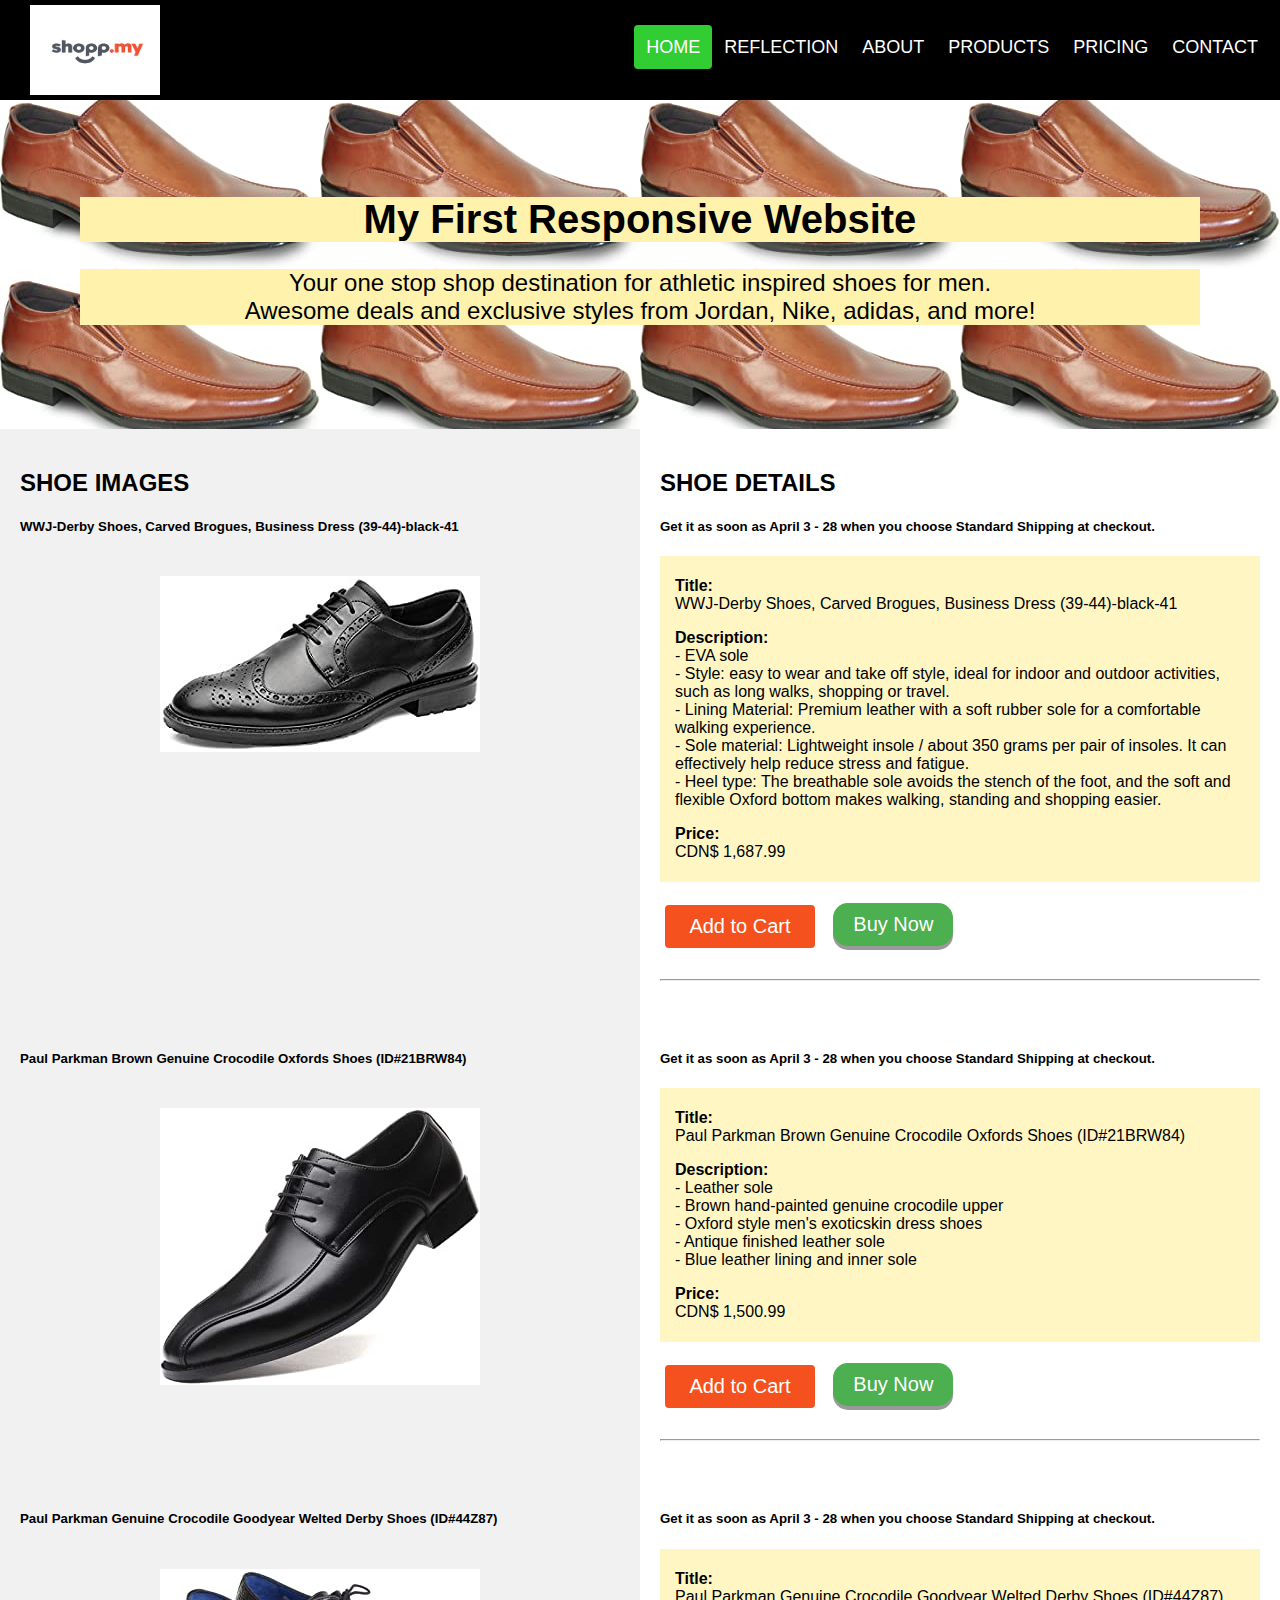
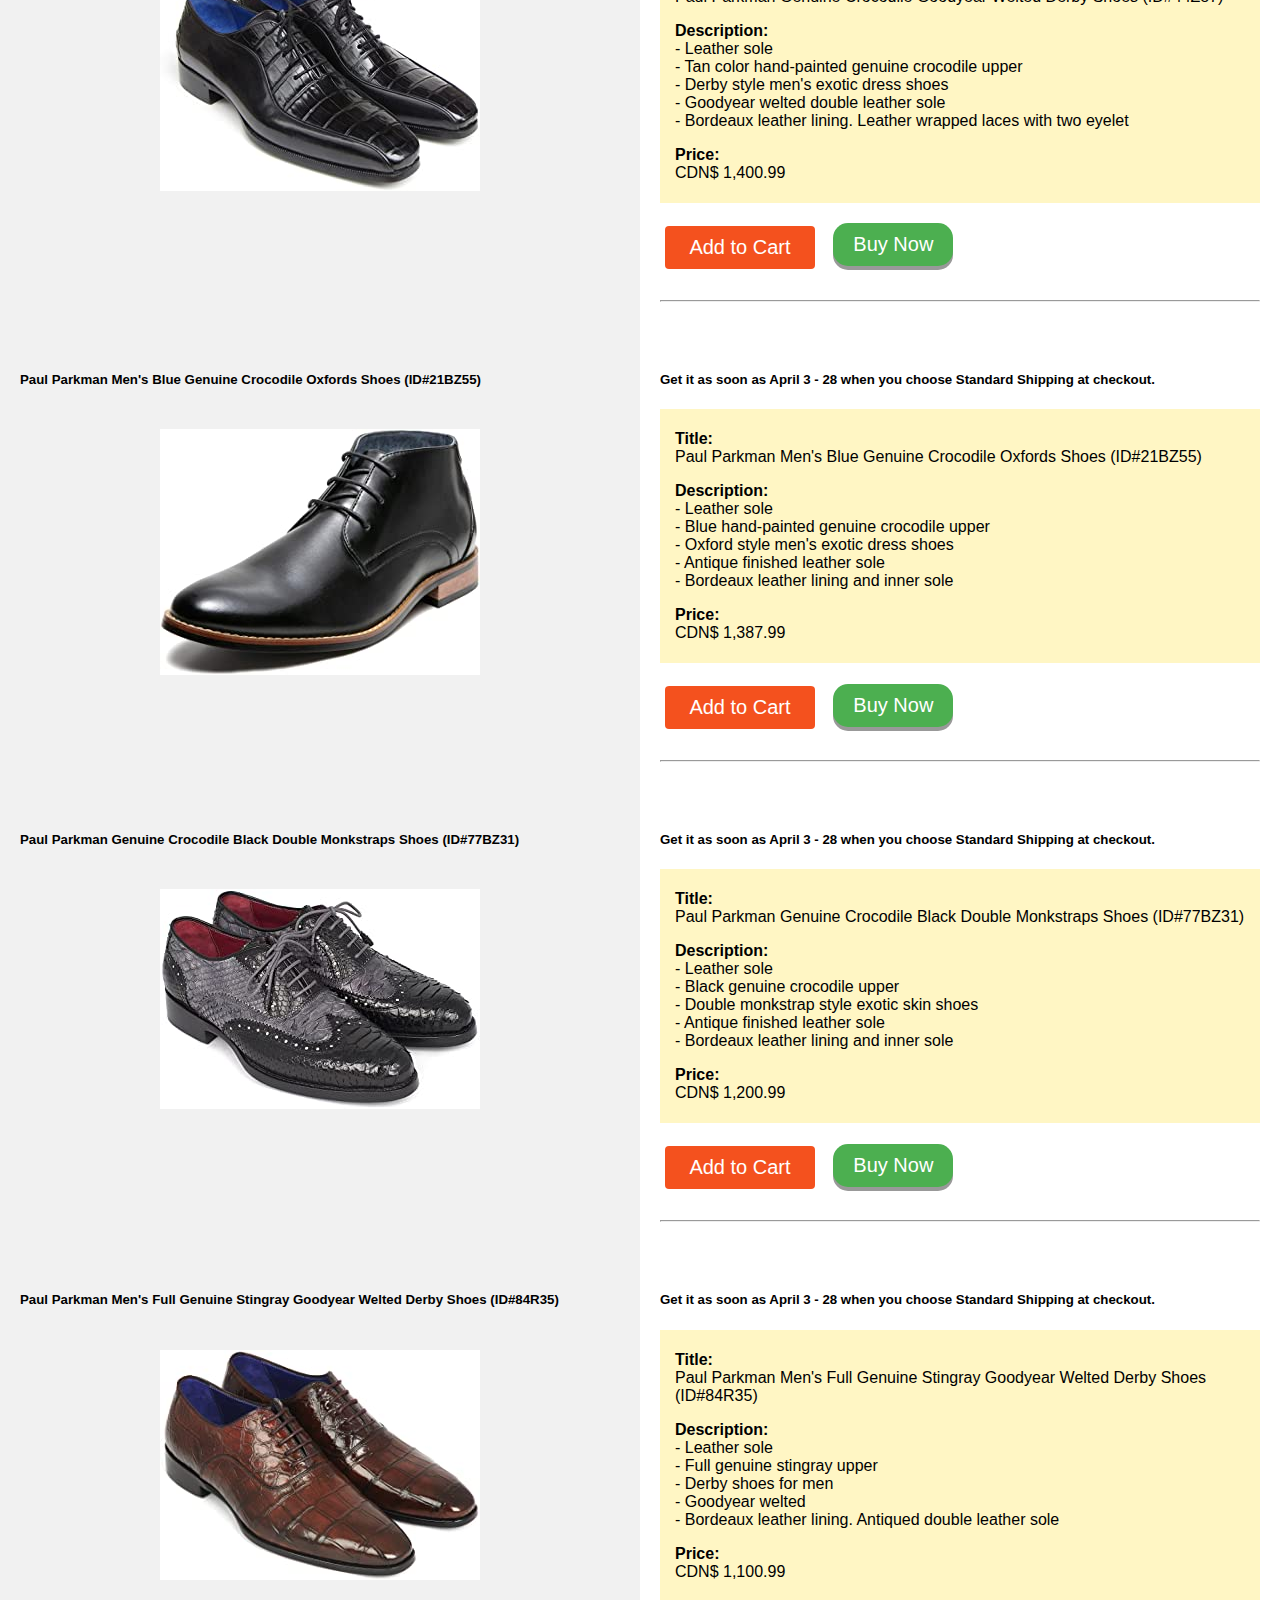
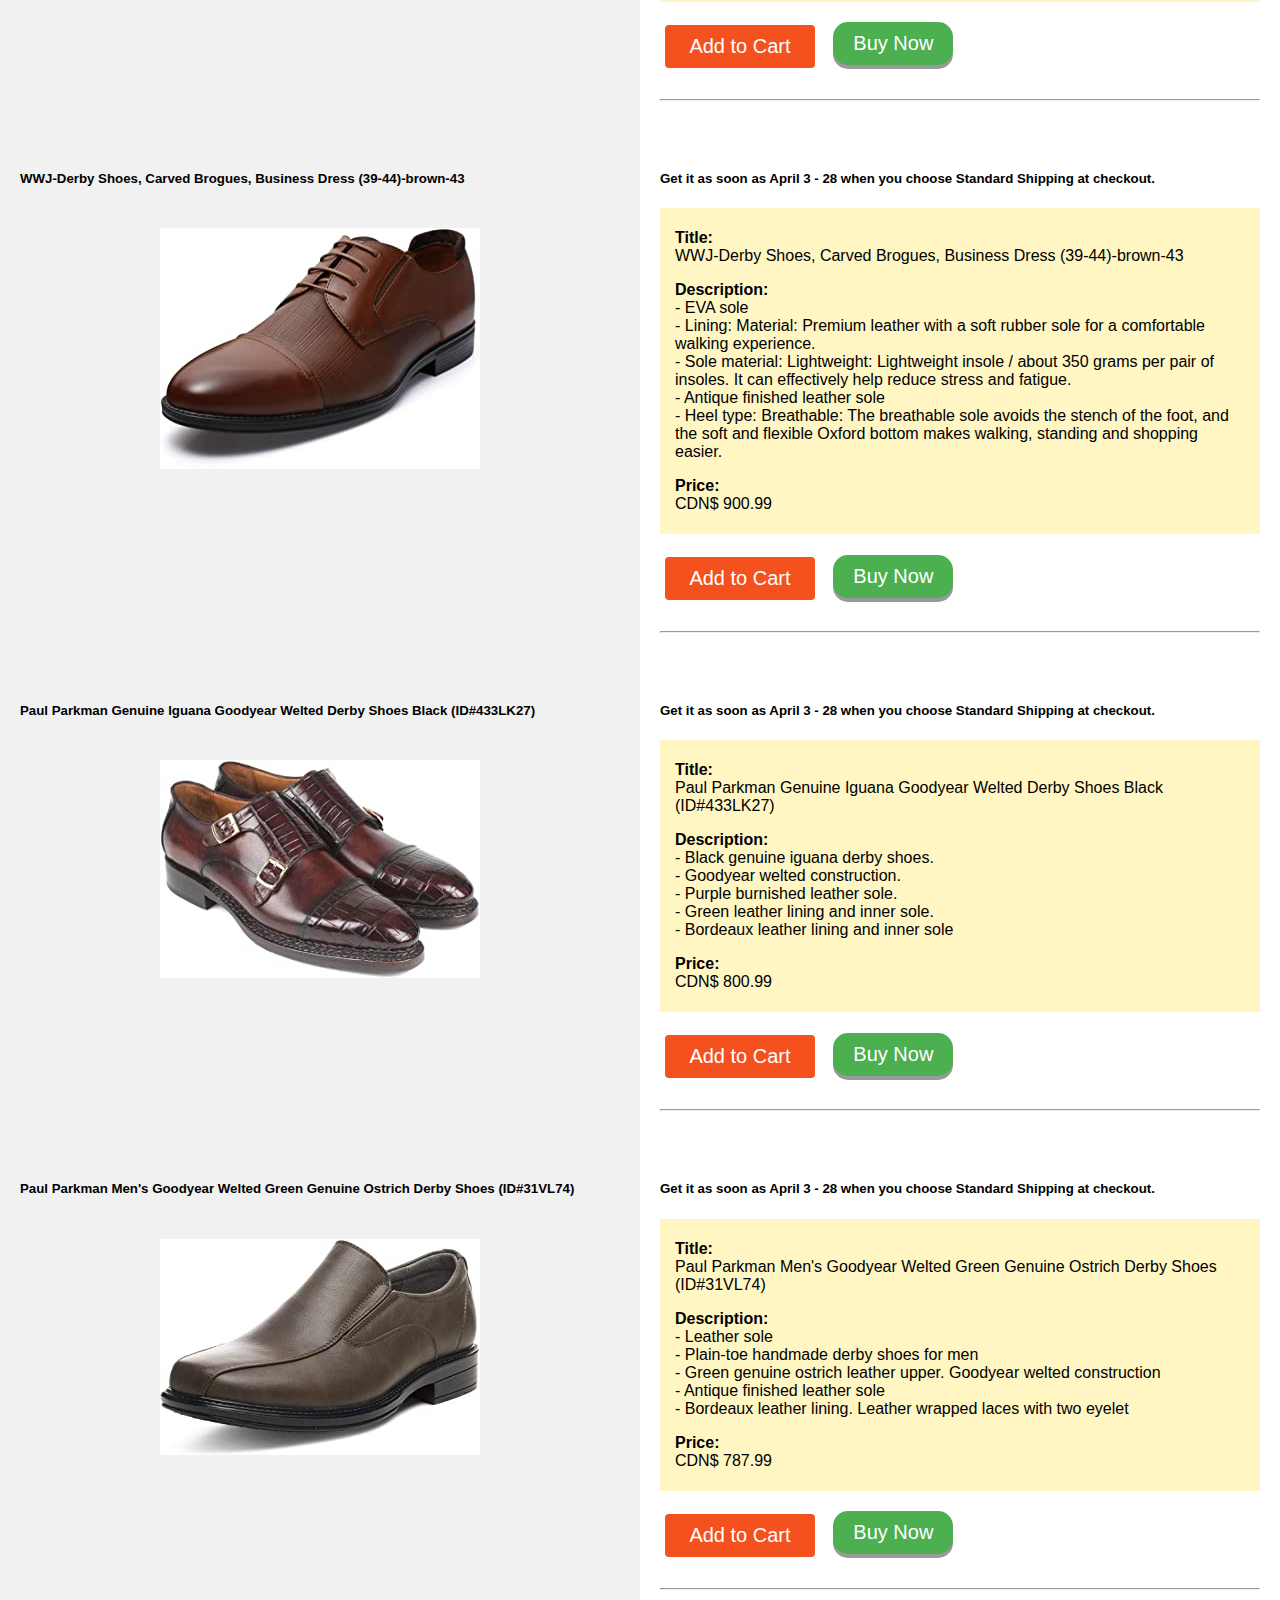
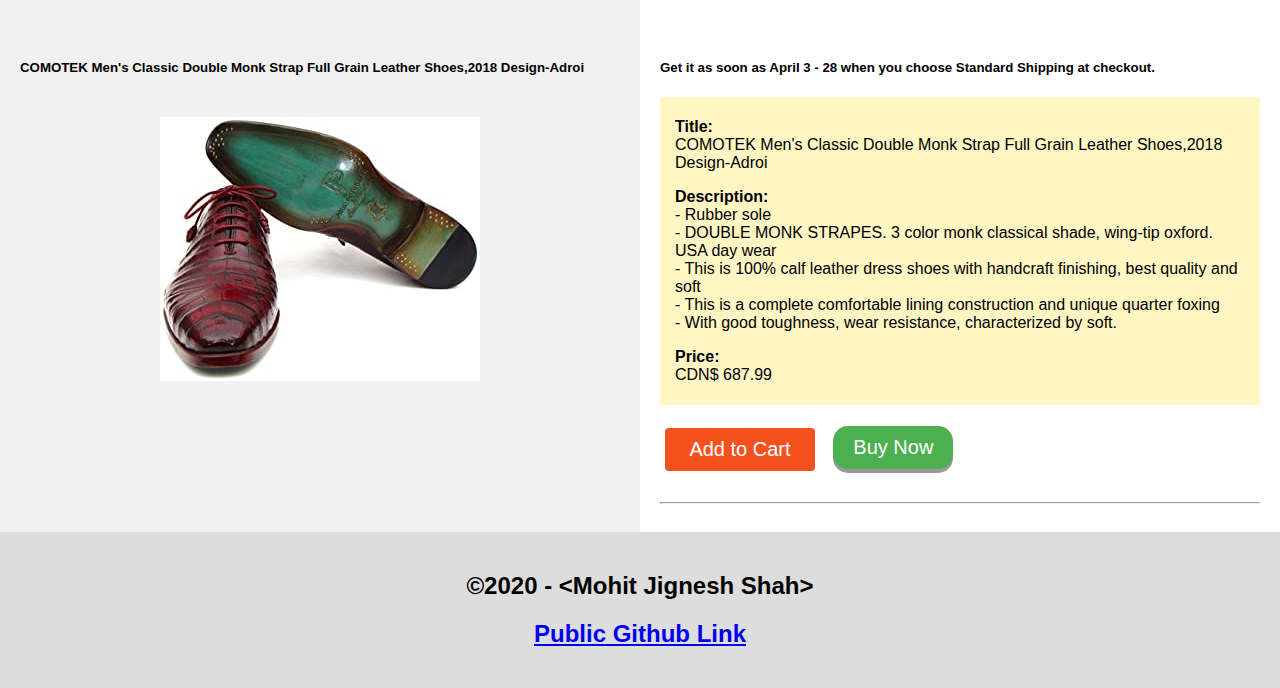
<file: index.html>
<!DOCTYPE html>
<html lang="en">
<head>
   <meta charset="UTF-8" />
   <title>StoreFront</title>
   <style>
   </style>
   
   <!--Java script-->
   <script>
    function toggleNav() {
        var element = document.getElementById("navigation");
        if (element.style.width == "200px") {
            element.style.width = "0px";
        } else {
            element.style.width = "200px";
        }
    }

    function closeNav() {
      document.getElementById("navigation").style.width = "0";
    }
    </script>
	<meta name="viewport" content="width=device-width, initial-scale=1.0">
   <link rel='stylesheet' href='css/sitecss.css' type='text/css' media='screen'>
</head>
<body>

<!--Navigation Panel-->
<div class="navbar">
            <a href="storefront.html" class = "navbar-left logo">
                <img src = "images/ShopMy.png" alt = "Shopp.My" title = "Shopp.My"/>
            </a>

            <span class = "menu" onclick="toggleNav()">&#9776; Menu</span>
            <div id="navigation" class="menunav">
              <a href="javascript:void(0)" class="closebtn" onclick="closeNav()">&times;</a>
              <a class = "mactive" href="storefront.html">Home</a>
              <a href="reflection.html">Reflection</a>
              <a href="#">About</a>
              <a href="#">Services</a>
              <a href="#">Clients</a>
              <a href="#">Contact</a>
            </div>

                <div class="navbar-right">
                    <a class="active shoe" href="storefront.html">HOME</a>
					<a class="shoe" href="reflection.html">REFLECTION</a>
                    <a class="shoe" href="#about">ABOUT</a>
                    <a class="shoe" href="#products">PRODUCTS</a>
                    <a class="shoe" href="#pricing">PRICING</a>
                    <a class="shoe" href="#contact">CONTACT</a>
                </div>
        </div>
        <br><br><br><br><br>

<!--Header-->
	<div class="header">
  <h1>My First Responsive Website</h1>
  <p>Your one stop shop destination for athletic inspired shoes for men.<br>
  Awesome deals and exclusive styles from Jordan, Nike, adidas, and more!</p>
</div>


<!--Main Body-->
<div class="row">
  <div class="side">
    <h2>SHOE IMAGES</h2>
    <h5>WWJ-Derby Shoes, Carved Brogues, Business Dress (39-44)-black-41</h5>
    
		<img src="images/s1.jpg" class = "img" alt="WWJ-Derby Shoes" title = "WWJ-Derby Shoes">
	  
  </div>
  <div class="main">
    <h2>SHOE DETAILS</h2>
    <h5>Get it as soon as April 3 - 28 when you choose Standard Shipping at checkout.</h5>
	<div class = "backcol">
    <p><b>Title:</b><br> WWJ-Derby Shoes, Carved Brogues, Business Dress (39-44)-black-41</p>
    <p><b>Description: </b><br>
    - EVA sole<br>
    - Style: easy to wear and take off style, ideal for indoor and outdoor activities, such as long walks, shopping or travel.<br>
    - Lining Material: Premium leather with a soft rubber sole for a comfortable walking experience.<br>
    - Sole material: Lightweight insole / about 350 grams per pair of insoles. It can effectively help reduce stress and fatigue.<br>
    - Heel type: The breathable sole avoids the stench of the foot, and the soft and flexible Oxford bottom makes walking, standing and shopping easier.
</p>
	<p><b>Price:</b><br> CDN$ 1,687.99</p>
	</div>
    <br>
	<button class="button"><span> Add to Cart </span></button>&nbsp;&nbsp;&nbsp;<button class="button1"> Buy Now </button>
	<br>
	<br>
	<hr>
  </div>
</div>

<div class="row">
  <div class="side">
    <h5>Paul Parkman Brown Genuine Crocodile Oxfords Shoes (ID#21BRW84) </h5>
    
		<img src="images/s2.jpg" class = "img" alt="Paul Parkman Brown" title="Paul Parkman Brown">
	
  </div>
  <div class="main">
    <h5>Get it as soon as April 3 - 28 when you choose Standard Shipping at checkout.</h5>
	<div class = "backcol">
    <p><b>Title:</b><br>Paul Parkman Brown Genuine Crocodile Oxfords Shoes (ID#21BRW84) </p>
    <p><b>Description: </b><br>
    - Leather sole <br>
    - Brown hand-painted genuine crocodile upper <br>
    - Oxford style men's exoticskin dress shoes<br>
    - Antique finished leather sole<br>
    - Blue leather lining and inner sole 
</p>
	<p><b>Price:</b><br> CDN$ 1,500.99</p>
	</div>
    <br>
	<button class="button"><span> Add to Cart </span></button>&nbsp;&nbsp;&nbsp;<button class="button1"> Buy Now </button>
	<br>
	<br>
	<hr>
  </div>
</div>

<div class="row">
  <div class="side">
    <h5>Paul Parkman Genuine Crocodile Goodyear Welted Derby Shoes (ID#44Z87) </h5>
    
		<img src="images/s3.jpg" class = "img" alt="Paul Parkman" title="Paul Parkman">
	
  </div>
  <div class="main">
    <h5>Get it as soon as April 3 - 28 when you choose Standard Shipping at checkout.</h5>
    <div class = "backcol">
	<p><b>Title:</b><br>Paul Parkman Genuine Crocodile Goodyear Welted Derby Shoes (ID#44Z87) </p>
    <p><b>Description: </b><br>
    - Leather sole<br>
    - Tan color hand-painted genuine crocodile upper<br>
    - Derby style men's exotic dress shoes <br>
    - Goodyear welted double leather sole <br>
    - Bordeaux leather lining. Leather wrapped laces with two eyelet 
</p>
	<p><b>Price:</b><br> CDN$ 1,400.99</p>
	</div>
    <br>
	<button class="button"><span> Add to Cart </span></button>&nbsp;&nbsp;&nbsp;<button class="button1"> Buy Now </button>
	<br>
	<br>
	<hr>
  </div>
</div>

<div class="row">
  <div class="side">
    <h5>Paul Parkman Men's Blue Genuine Crocodile Oxfords Shoes (ID#21BZ55) </h5>
    
		<img src="images/s4.jpg" class = "img" alt="Paul Parkman Blue" title="Paul Parkman Blue">
	
  </div>
  <div class="main">
    <h5>Get it as soon as April 3 - 28 when you choose Standard Shipping at checkout.</h5>
    <div class = "backcol">
	<p><b>Title:</b><br> Paul Parkman Men's Blue Genuine Crocodile Oxfords Shoes (ID#21BZ55) </p>
    <p><b>Description: </b><br>
    - Leather sole<br>
    - Blue hand-painted genuine crocodile upper<br>
    - Oxford style men's exotic dress shoes<br>
    - Antique finished leather sole <br>
    - Bordeaux leather lining and inner sole 
</p>
	<p><b>Price:</b><br> CDN$ 1,387.99</p>
	</div>
    <br>
	<button class="button"><span> Add to Cart </span></button>&nbsp;&nbsp;&nbsp;<button class="button1"> Buy Now </button>
	<br>
	<br>
	<hr>
  </div>
</div>

<div class="row">
  <div class="side">
    <h5>Paul Parkman Genuine Crocodile Black Double Monkstraps Shoes (ID#77BZ31) </h5>
    
		<img src="images/s5.jpg" class = "img" alt="Paul Parkman Black" title="Paul Parkman Black">
	
  </div>
  <div class="main">
    <h5>Get it as soon as April 3 - 28 when you choose Standard Shipping at checkout.</h5>
    <div class = "backcol">
	<p><b>Title:</b><br> Paul Parkman Genuine Crocodile Black Double Monkstraps Shoes (ID#77BZ31) </p>
    <p><b>Description: </b><br>
    - Leather sole<br>
    - Black genuine crocodile upper <br>
    - Double monkstrap style exotic skin shoes<br>
    - Antique finished leather sole<br>
    - Bordeaux leather lining and inner sole 
</p>
	<p><b>Price:</b><br> CDN$ 1,200.99</p>
	</div>
    <br>
	<button class="button"><span> Add to Cart </span></button>&nbsp;&nbsp;&nbsp;<button class="button1"> Buy Now </button>
	<br>
	<br>
	<hr>
  </div>
</div>

<div class="row">
  <div class="side">
    <h5>Paul Parkman Men's Full Genuine Stingray Goodyear Welted Derby Shoes (ID#84R35) </h5>
    
		<img src="images/s6.jpg" class = "img" alt="Paul Parkman Stingray" title="Paul Parkman Stingray">
	
  </div>
  <div class="main">
    <h5>Get it as soon as April 3 - 28 when you choose Standard Shipping at checkout.</h5>
    <div class = "backcol">
	<p><b>Title:</b><br> Paul Parkman Men's Full Genuine Stingray Goodyear Welted Derby Shoes (ID#84R35) </p>
    <p><b>Description: </b><br>
    - Leather sole<br>
    - Full genuine stingray upper<br>
    - Derby shoes for men <br>
    - Goodyear welted <br>
    - Bordeaux leather lining. Antiqued double leather sole
</p>
	<p><b>Price:</b><br> CDN$ 1,100.99</p>
	</div>
    <br>
	<button class="button"><span> Add to Cart </span></button>&nbsp;&nbsp;&nbsp;<button class="button1"> Buy Now </button>
	<br>
	<br>
	<hr>
  </div>
</div>

<div class="row">
  <div class="side">
    <h5>WWJ-Derby Shoes, Carved Brogues, Business Dress (39-44)-brown-43 </h5>
    
		<img src="images/s7.jpg" class = "img" alt="WWJ-Derby Shoes" title="WWJ-Derby Shoes">
	
  </div>
  <div class="main">
    <h5>Get it as soon as April 3 - 28 when you choose Standard Shipping at checkout.</h5>
    <div class = "backcol">
	<p><b>Title:</b><br> WWJ-Derby Shoes, Carved Brogues, Business Dress (39-44)-brown-43 </p>
    <p><b>Description: </b><br>
    - EVA sole<br>
    - Lining: Material: Premium leather with a soft rubber sole for a comfortable walking experience.<br>
    - Sole material: Lightweight: Lightweight insole / about 350 grams per pair of insoles. It can effectively help reduce stress and fatigue. <br>
    - Antique finished leather sole <br>
    - Heel type: Breathable: The breathable sole avoids the stench of the foot, and the soft and flexible Oxford bottom makes walking, standing and shopping easier. 
</p>
	<p><b>Price:</b><br> CDN$ 900.99</p>
	</div>
    <br>
	<button class="button"><span> Add to Cart </span></button>&nbsp;&nbsp;&nbsp;<button class="button1"> Buy Now </button>
	<br>
	<br>
	<hr>
  </div>
</div>

<div class="row">
  <div class="side">
    <h5>Paul Parkman Genuine Iguana Goodyear Welted Derby Shoes Black (ID#433LK27) </h5>
    
		<img src="images/s8.jpg" class = "img" alt="Paul Parkman Iguana" title="Paul Parkman Iguana">
	
  </div>
  <div class="main">
    <h5>Get it as soon as April 3 - 28 when you choose Standard Shipping at checkout.</h5>
    <div class = "backcol">
	<p><b>Title:</b><br> Paul Parkman Genuine Iguana Goodyear Welted Derby Shoes Black (ID#433LK27) </p>
    <p><b>Description: </b><br>
    - Black genuine iguana derby shoes.  <br>
    - Goodyear welted construction. <br>
    - Purple burnished leather sole. <br>
    - Green leather lining and inner sole. <br>
    - Bordeaux leather lining and inner sole 
</p>
	<p><b>Price:</b><br> CDN$ 800.99</p>
	</div>
    <br>
	<button class="button"><span> Add to Cart </span></button>&nbsp;&nbsp;&nbsp;<button class="button1"> Buy Now </button>
	<br>
	<br>
	<hr>
  </div>
</div>

<div class="row">
  <div class="side">
    <h5>Paul Parkman Men's Goodyear Welted Green Genuine Ostrich Derby Shoes (ID#31VL74) </h5>
    
		<img src="images/s9.jpg" class = "img" alt="Paul Parkman Welted Green" title="Paul Parkman Welted Green">
	
  </div>
  <div class="main">
    <h5>Get it as soon as April 3 - 28 when you choose Standard Shipping at checkout.</h5>
    <div class = "backcol">
	<p><b>Title:</b><br> Paul Parkman Men's Goodyear Welted Green Genuine Ostrich Derby Shoes (ID#31VL74) </p>
    <p><b>Description: </b><br>
    - Leather sole<br>
    - Plain-toe handmade derby shoes for men <br>
    - Green genuine ostrich leather upper. Goodyear welted construction<br>
    - Antique finished leather sole <br>
    - Bordeaux leather lining. Leather wrapped laces with two eyelet 
</p>
	<p><b>Price:</b><br> CDN$ 787.99</p>
	</div>
    <br>
	<button class="button"><span> Add to Cart </span></button>&nbsp;&nbsp;&nbsp;<button class="button1"> Buy Now </button>
	<br>
	<br>
	<hr>
  </div>
</div>

<div class="row">
  <div class="side">
    <h5>COMOTEK Men's Classic Double Monk Strap Full Grain Leather Shoes,2018 Design-Adroi </h5>
    
		<img src="images/s10.jpg" class = "img" alt="COMOTEK Men's Classic" title="COMOTEK Men's Classic">
	
  </div>
  <div class="main">
    <h5>Get it as soon as April 3 - 28 when you choose Standard Shipping at checkout.</h5>
    <div class = "backcol">
	<p><b>Title:</b><br> COMOTEK Men's Classic Double Monk Strap Full Grain Leather Shoes,2018 Design-Adroi </p>
    <p><b>Description: </b><br>
    - Rubber sole<br>
    - DOUBLE MONK STRAPES. 3 color monk classical shade, wing-tip oxford. USA day wear<br>
    - This is 100% calf leather dress shoes with handcraft finishing, best quality and soft <br>
    - This is a complete comfortable lining construction and unique quarter foxing<br>
    - With good toughness, wear resistance, characterized by soft.
</p>
	<p><b>Price:</b><br> CDN$ 687.99</p>
	</div>
    <br>
	<button class="button"><span> Add to Cart </span></button>&nbsp;&nbsp;&nbsp;<button class="button1"> Buy Now </button>
	<br>
	<br>
	<hr>
  </div>
</div>

<!--Footer-->
<div class="footer">
  <h2>©2020 - &lt;Mohit Jignesh Shah&gt;</h2>
	<h2><a href="https://mjshah44.github.io/Storefront/">Public Github Link</a></h2>
</div>
	
</body>
</html>

<!--Public Github Link:-->
<!--https://mjshah44.github.io/Storefront/-->
<!-- Images are taken from Amazon website: https://www.amazon.ca/s?k=formal+shoes+for+men&s=price-desc-rank&qid=1584053174&ref=sr_st_price-desc-rank -->
</file>
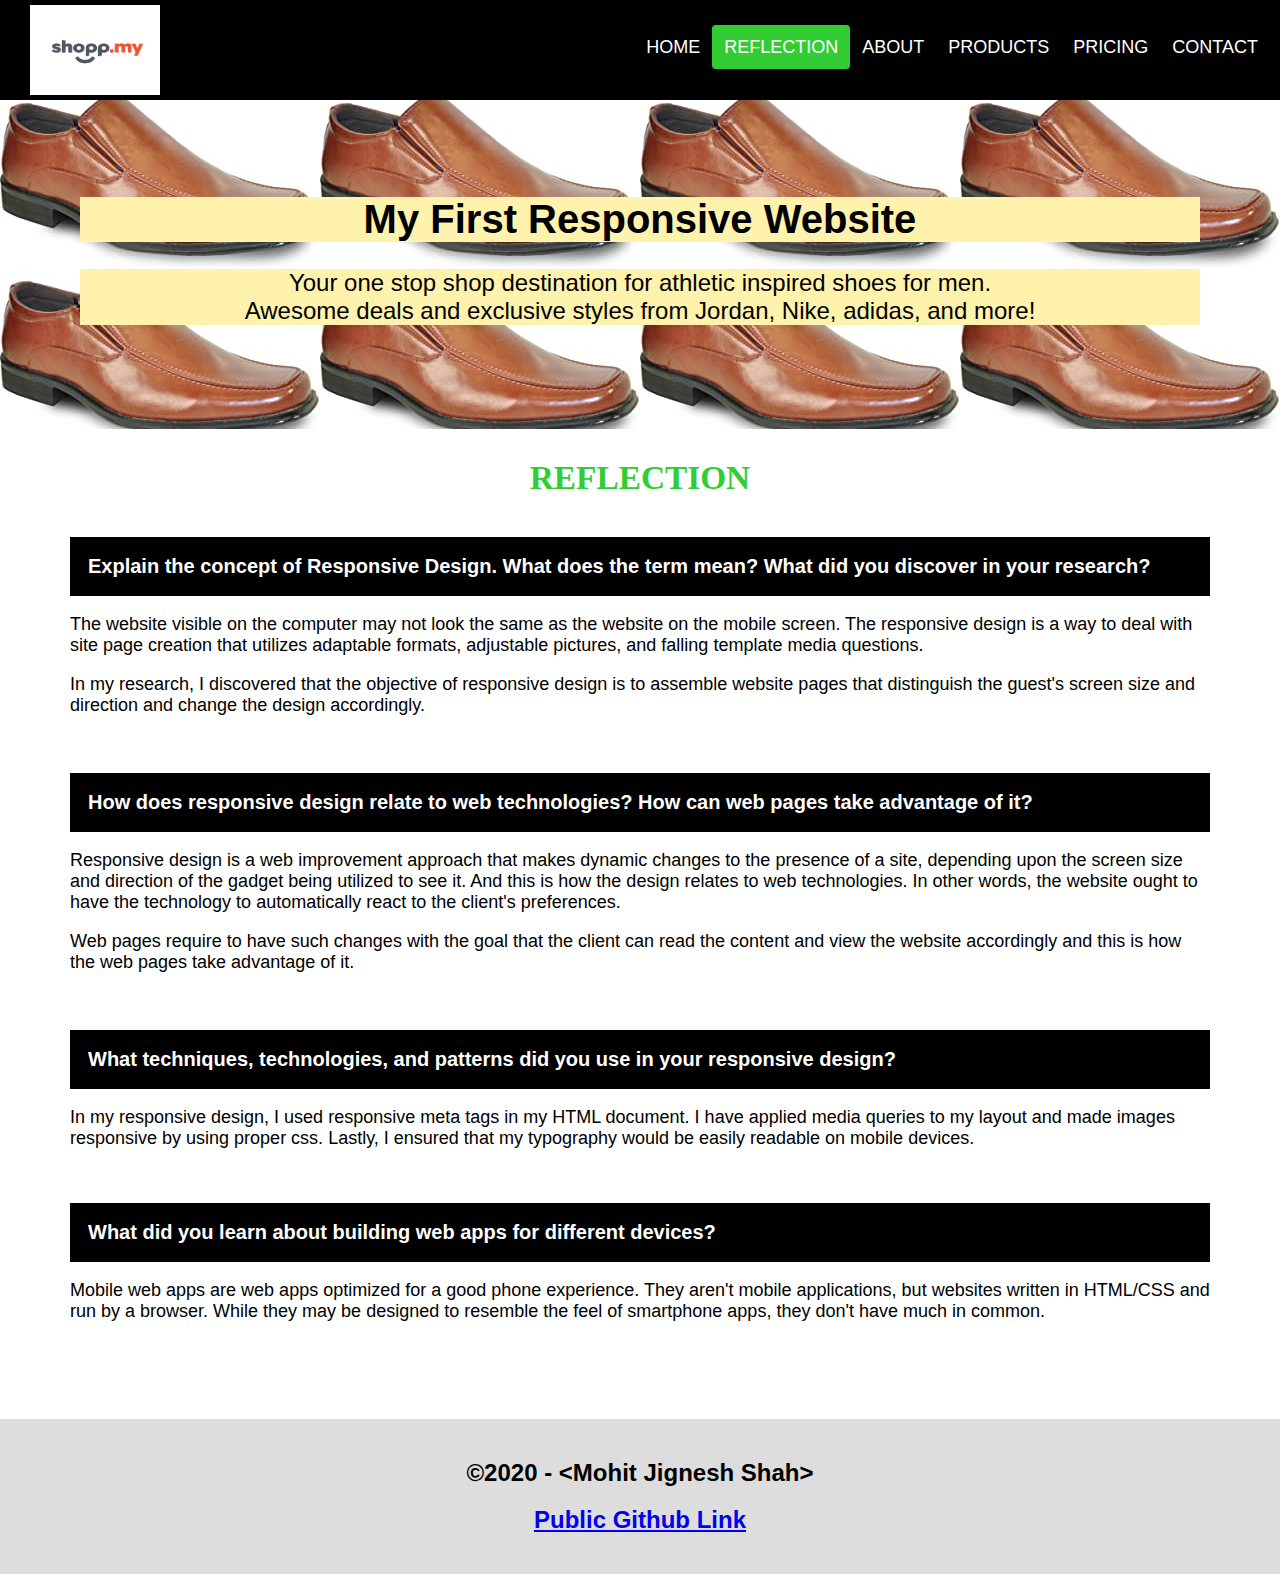
<file: reflection.html>
<!DOCTYPE html>
<html lang="en">
<head>
   <meta charset="UTF-8" />
   <title>Reflection</title>
   <style>
   </style>
   
   <!--Java script-->
   <script>
    function toggleNav() {
        var element = document.getElementById("navigation");
        if (element.style.width == "200px") {
            element.style.width = "0px";
        } else {
            element.style.width = "200px";
        }
    }

    function closeNav() {
      document.getElementById("navigation").style.width = "0";
    }
    </script>
	<meta name="viewport" content="width=device-width, initial-scale=1.0">
   <link rel='stylesheet' href='css/sitecss.css' type='text/css' media='screen'>
</head>
<body>

<!--Navigation Panel-->
<div class="navbar">
            <a href="storefront.html" class = "navbar-left logo">
                <img src = "images/ShopMy.png" alt = "Shopp.My" title = "Shopp.My"/>
            </a>

            <span class = "menu" onclick="toggleNav()">&#9776; Menu</span>
            <div id="navigation" class="menunav">
              <a href="javascript:void(0)" class="closebtn" onclick="closeNav()">&times;</a>
              <a href="storefront.html">Home</a>
              <a class = "mactive" href="reflection.html">Reflection</a>
              <a href="#">About</a>
              <a href="#">Services</a>
              <a href="#">Clients</a>
              <a href="#">Contact</a>
            </div>

                <div class="navbar-right">
                    <a class="shoe" href="storefront.html">HOME</a>
					<a class="active shoe" href="reflection.html">REFLECTION</a>
                    <a class="shoe" href="#about">ABOUT</a>
                    <a class="shoe" href="#products">PRODUCTS</a>
                    <a class="shoe" href="#pricing">PRICING</a>
                    <a class="shoe" href="#contact">CONTACT</a>
                </div>
        </div>
        <br><br><br><br><br>

<!--Header-->
	<div class="header">
  <h1>My First Responsive Website</h1>
  <p>Your one stop shop destination for athletic inspired shoes for men.<br>
  Awesome deals and exclusive styles from Jordan, Nike, adidas, and more!</p>
</div>

<!--Heading-->
<div class="reflect1">
<div class="head1">REFLECTION</div>
</div>

<!--Main Body-->
<div class="reflect">

<div class="accordion">Explain the concept of Responsive Design.  What does the term mean?  What did you discover in your research?</div>
<div class="panel1">
    <p>The website visible on the computer may not look the same as the website on the mobile screen. The responsive design is a way to deal with site page creation that utilizes adaptable formats, adjustable pictures, and falling template media questions. </p>
	<p>In my research, I discovered that the objective of responsive design is to assemble website pages that distinguish the guest's screen size and direction and change the design accordingly.</p><br>
</div>
<br>

<button class="accordion">How does responsive design relate to web technologies?  How can web pages take advantage of it?</button>
<div class="panel1">
  <p>Responsive design is a web improvement approach that makes dynamic changes to the presence of a site, depending upon the screen size and direction of the gadget being utilized to see it. And this is how the design relates to web technologies. In other words, the website ought to have the technology to automatically react to the client's preferences.</p>
  <p>Web pages require to have such changes with the goal that the client can read the content and view the website accordingly and this is how the web pages take advantage of it.</p><br>
</div>
<br>

<button class="accordion">What techniques, technologies, and patterns did you use in your responsive design?</button>
<div class="panel1">
  <p>In my responsive design, I used responsive meta tags in my HTML document. I have applied media queries to my layout and made images responsive by using proper css. Lastly, I ensured that my typography would be easily readable on mobile devices.</p>
</div><br>
<br>

<button class="accordion">What did you learn about building web apps for different devices?</button>
<div class="panel1">
  <p>Mobile web apps are web apps optimized for a good phone experience. They aren't mobile applications, but websites written in HTML/CSS and run by a browser. While they may be designed to resemble the feel of smartphone apps, they don't have much in common.</p><br>
</div>
<br>
</div>

<!--Footer-->
<div class="footer">
  <h2>©2020 - &lt;Mohit Jignesh Shah&gt;</h2>
	<h2><a href="https://mjshah44.github.io/Storefront/">Public Github Link</a></h2>
</div>
	
</body>
</html>

<!--Public Github Link:-->
<!--https://mjshah44.github.io/Storefront/-->
<!-- Images are taken from Amazon website: https://www.amazon.ca/s?k=formal+shoes+for+men&s=price-desc-rank&qid=1584053174&ref=sr_st_price-desc-rank -->
</file>
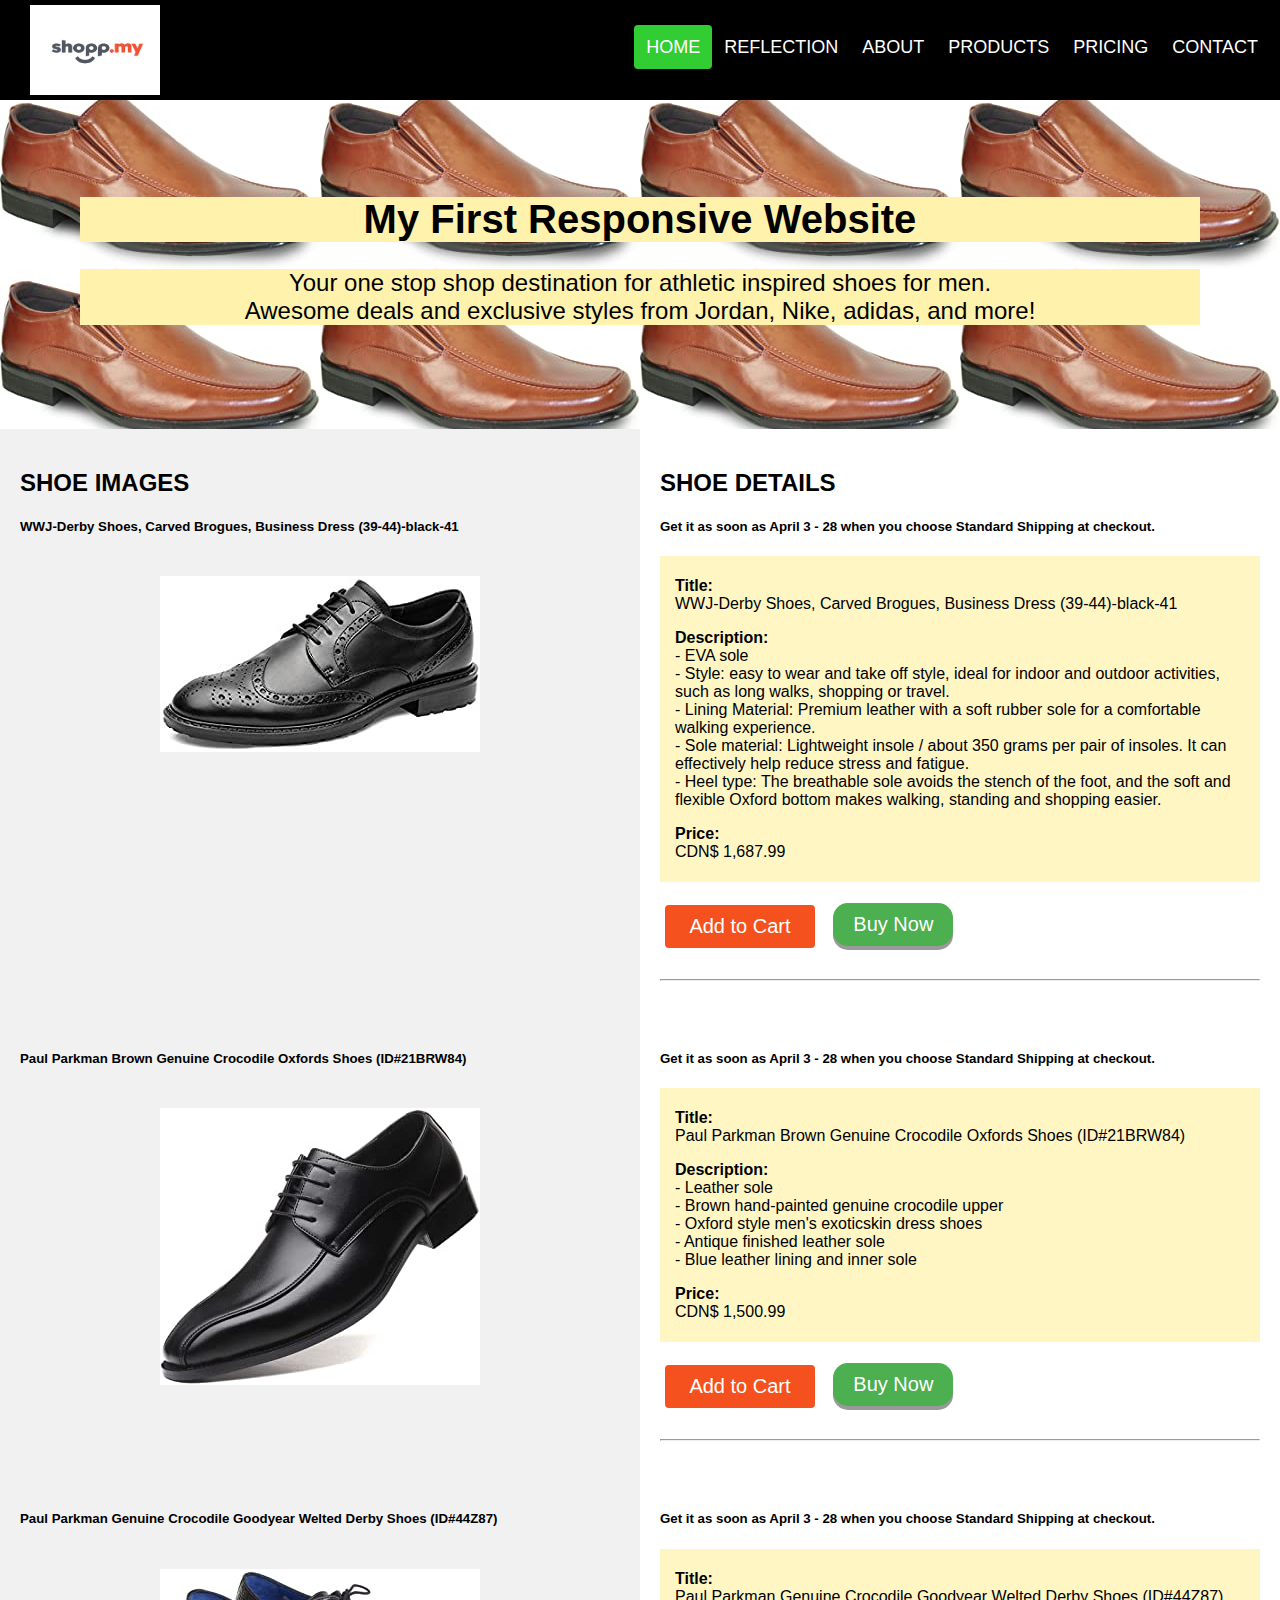
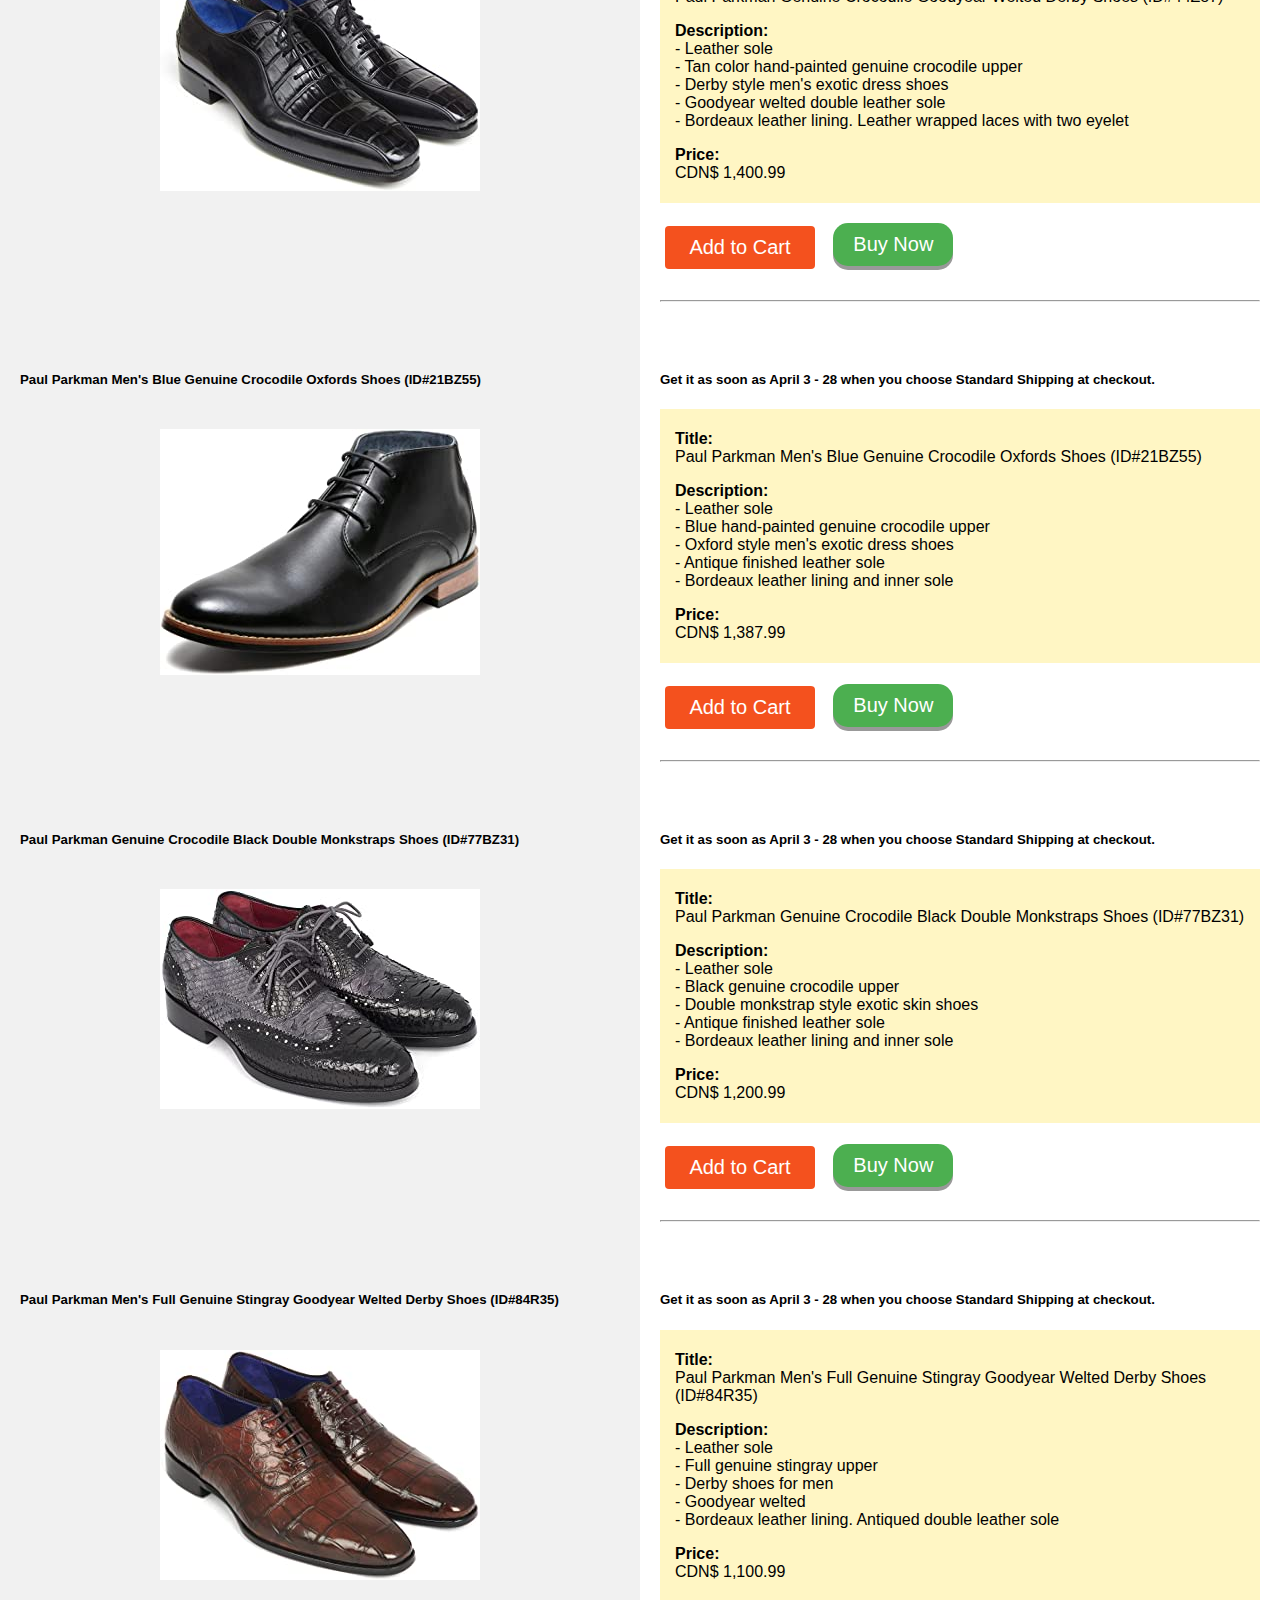
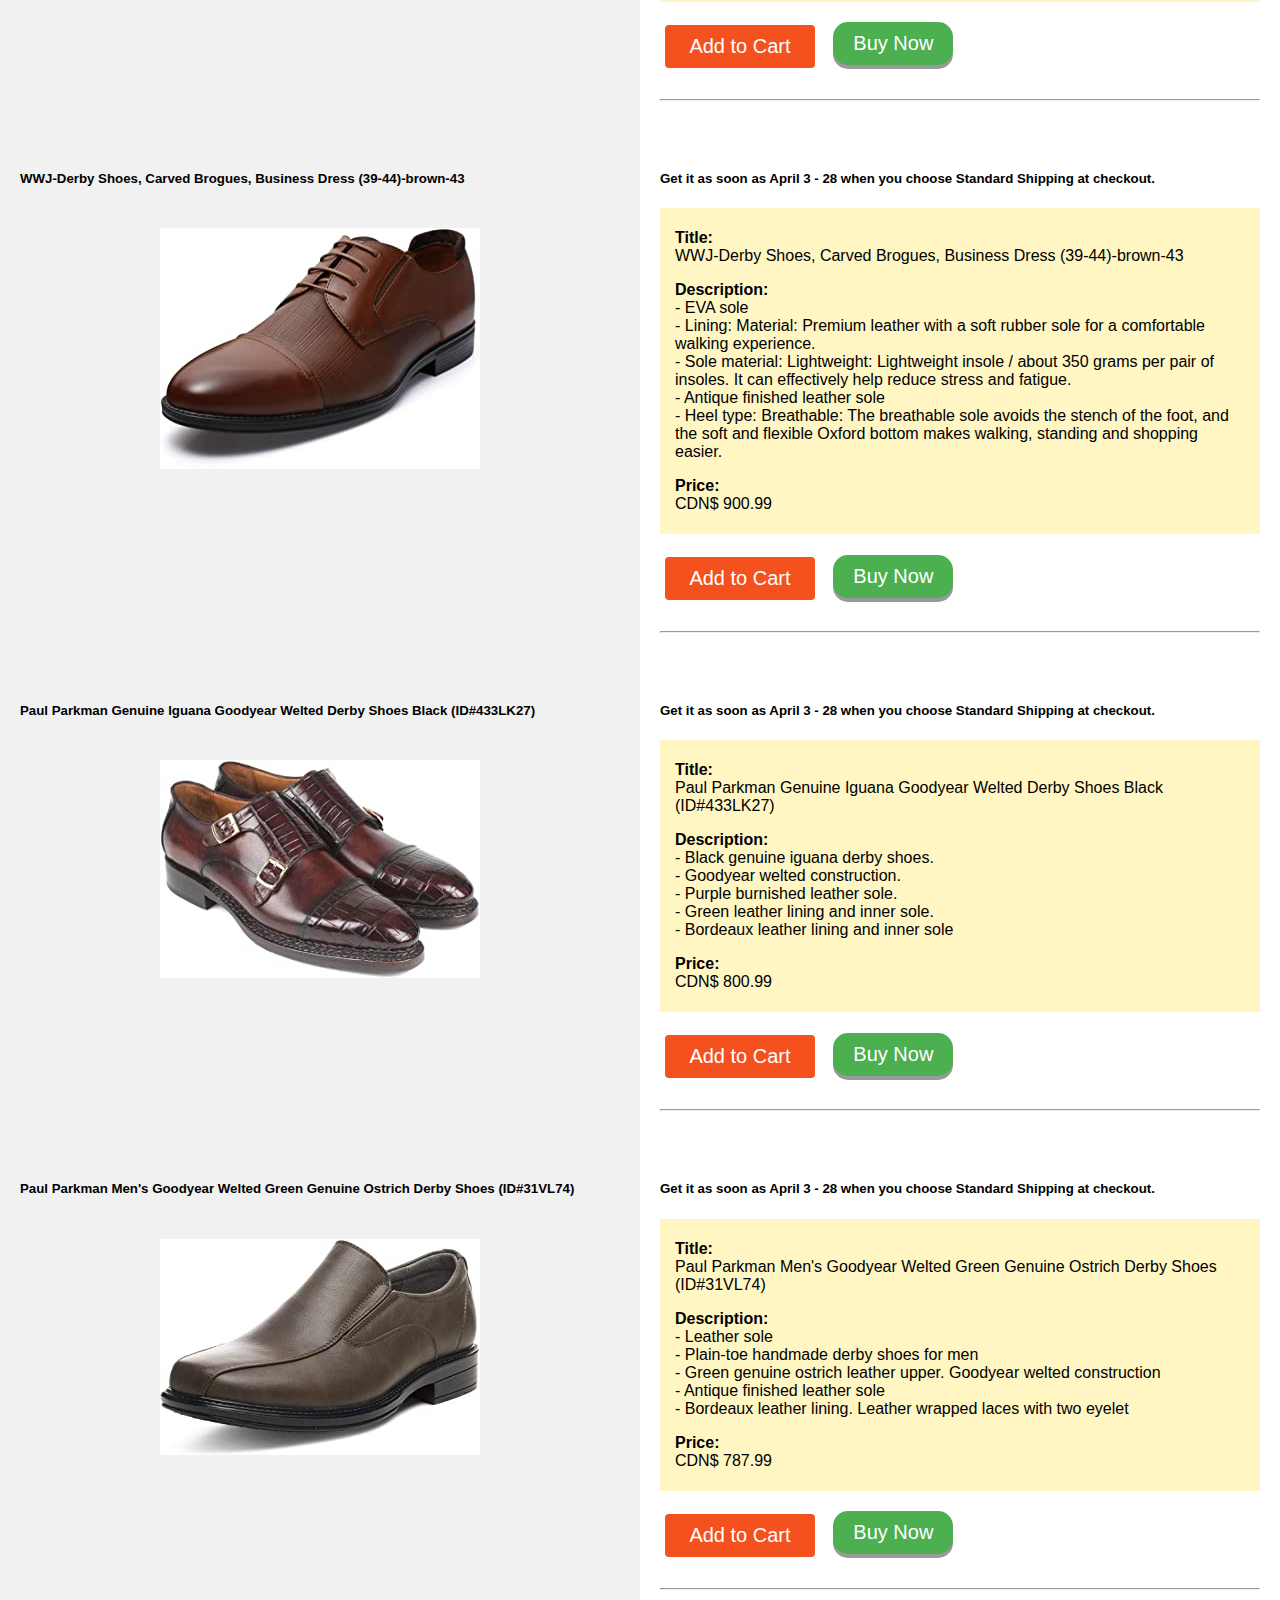
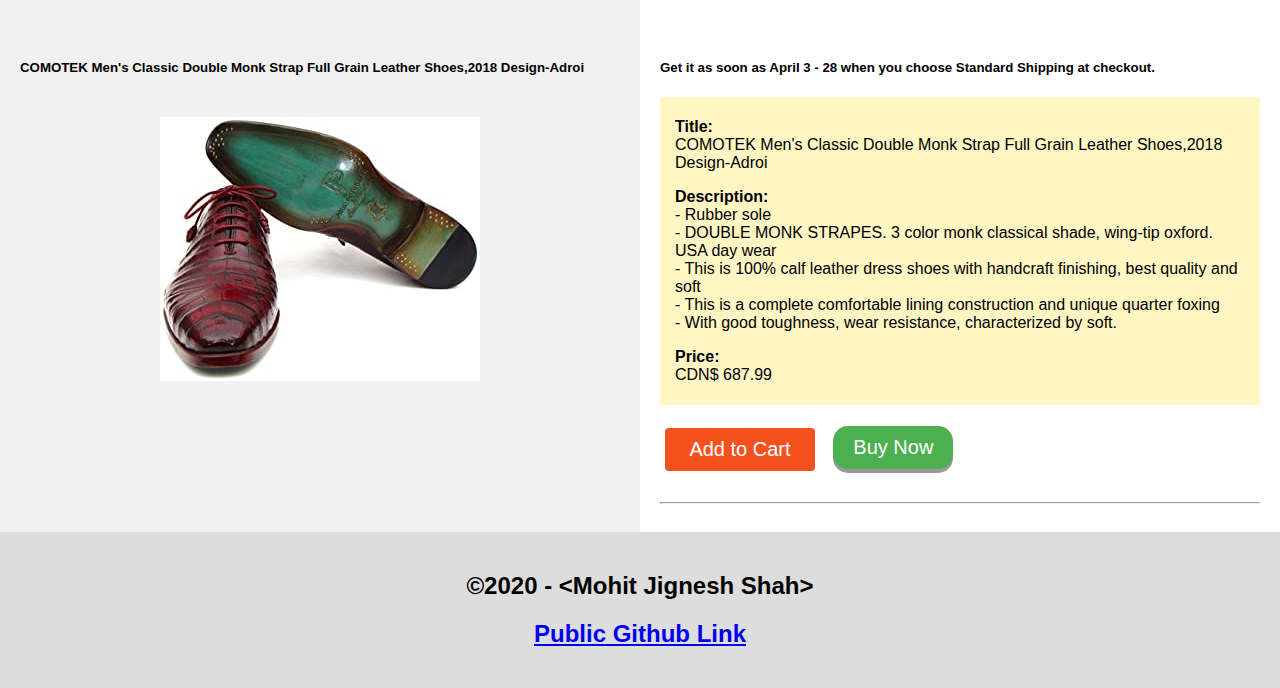
<file: storefront.html>
<!DOCTYPE html>
<html lang="en">
<head>
   <meta charset="UTF-8" />
   <title>StoreFront</title>
   <style>
   </style>
	<!--Java script-->
   <script>
    function toggleNav() {
        var element = document.getElementById("navigation");
        if (element.style.width == "200px") {
            element.style.width = "0px";
        } else {
            element.style.width = "200px";
        }
    }

    function closeNav() {
      document.getElementById("navigation").style.width = "0";
    }
    </script>
	<meta name="viewport" content="width=device-width, initial-scale=1.0">
   <link rel='stylesheet' href='css/sitecss.css' type='text/css' media='screen'>
</head>
<body>

<!--Navigation Panel-->
<div class="navbar">
            <a href="storefront.html" class = "navbar-left logo">
                <img src = "images/ShopMy.png" alt = "Shopp.My" title = "Shopp.My"/>
            </a>

            <span class = "menu" onclick="toggleNav()">&#9776; Menu</span>
            <div id="navigation" class="menunav">
              <a href="javascript:void(0)" class="closebtn" onclick="closeNav()">&times;</a>
              <a class = "mactive" href="storefront.html">Home</a>
              <a href="reflection.html">Reflection</a>
              <a href="#">About</a>
              <a href="#">Services</a>
              <a href="#">Clients</a>
              <a href="#">Contact</a>
            </div>

                <div class="navbar-right">
                    <a class="active shoe" href="storefront.html">HOME</a>
					<a class="shoe" href="reflection.html">REFLECTION</a>
                    <a class="shoe" href="#about">ABOUT</a>
                    <a class="shoe" href="#products">PRODUCTS</a>
                    <a class="shoe" href="#pricing">PRICING</a>
                    <a class="shoe" href="#contact">CONTACT</a>
                </div>
        </div>
        <br><br><br><br><br>

<!--Header-->
	<div class="header">
  <h1>My First Responsive Website</h1>
  <p>Your one stop shop destination for athletic inspired shoes for men.<br>
  Awesome deals and exclusive styles from Jordan, Nike, adidas, and more!</p>
</div>


<!--Main Body-->
<div class="row">
  <div class="side">
    <h2>SHOE IMAGES</h2>
    <h5>WWJ-Derby Shoes, Carved Brogues, Business Dress (39-44)-black-41</h5>
    
		<img src="images/s1.jpg" class = "img" alt="WWJ-Derby Shoes" title = "WWJ-Derby Shoes">
	  
  </div>
  <div class="main">
    <h2>SHOE DETAILS</h2>
    <h5>Get it as soon as April 3 - 28 when you choose Standard Shipping at checkout.</h5>
	<div class = "backcol">
    <p><b>Title:</b><br> WWJ-Derby Shoes, Carved Brogues, Business Dress (39-44)-black-41</p>
    <p><b>Description: </b><br>
    - EVA sole<br>
    - Style: easy to wear and take off style, ideal for indoor and outdoor activities, such as long walks, shopping or travel.<br>
    - Lining Material: Premium leather with a soft rubber sole for a comfortable walking experience.<br>
    - Sole material: Lightweight insole / about 350 grams per pair of insoles. It can effectively help reduce stress and fatigue.<br>
    - Heel type: The breathable sole avoids the stench of the foot, and the soft and flexible Oxford bottom makes walking, standing and shopping easier.
</p>
	<p><b>Price:</b><br> CDN$ 1,687.99</p>
	</div>
    <br>
	<button class="button"><span> Add to Cart </span></button>&nbsp;&nbsp;&nbsp;<button class="button1"> Buy Now </button>
	<br>
	<br>
	<hr>
  </div>
</div>

<div class="row">
  <div class="side">
    <h5>Paul Parkman Brown Genuine Crocodile Oxfords Shoes (ID#21BRW84) </h5>
    
		<img src="images/s2.jpg" class = "img" alt="Paul Parkman Brown" title="Paul Parkman Brown">
	
  </div>
  <div class="main">
    <h5>Get it as soon as April 3 - 28 when you choose Standard Shipping at checkout.</h5>
	<div class = "backcol">
    <p><b>Title:</b><br>Paul Parkman Brown Genuine Crocodile Oxfords Shoes (ID#21BRW84) </p>
    <p><b>Description: </b><br>
    - Leather sole <br>
    - Brown hand-painted genuine crocodile upper <br>
    - Oxford style men's exoticskin dress shoes<br>
    - Antique finished leather sole<br>
    - Blue leather lining and inner sole 
</p>
	<p><b>Price:</b><br> CDN$ 1,500.99</p>
	</div>
    <br>
	<button class="button"><span> Add to Cart </span></button>&nbsp;&nbsp;&nbsp;<button class="button1"> Buy Now </button>
	<br>
	<br>
	<hr>
  </div>
</div>

<div class="row">
  <div class="side">
    <h5>Paul Parkman Genuine Crocodile Goodyear Welted Derby Shoes (ID#44Z87) </h5>
    
		<img src="images/s3.jpg" class = "img" alt="Paul Parkman" title="Paul Parkman">
	
  </div>
  <div class="main">
    <h5>Get it as soon as April 3 - 28 when you choose Standard Shipping at checkout.</h5>
    <div class = "backcol">
	<p><b>Title:</b><br>Paul Parkman Genuine Crocodile Goodyear Welted Derby Shoes (ID#44Z87) </p>
    <p><b>Description: </b><br>
    - Leather sole<br>
    - Tan color hand-painted genuine crocodile upper<br>
    - Derby style men's exotic dress shoes <br>
    - Goodyear welted double leather sole <br>
    - Bordeaux leather lining. Leather wrapped laces with two eyelet 
</p>
	<p><b>Price:</b><br> CDN$ 1,400.99</p>
	</div>
    <br>
	<button class="button"><span> Add to Cart </span></button>&nbsp;&nbsp;&nbsp;<button class="button1"> Buy Now </button>
	<br>
	<br>
	<hr>
  </div>
</div>

<div class="row">
  <div class="side">
    <h5>Paul Parkman Men's Blue Genuine Crocodile Oxfords Shoes (ID#21BZ55) </h5>
    
		<img src="images/s4.jpg" class = "img" alt="Paul Parkman Blue" title="Paul Parkman Blue">
	
  </div>
  <div class="main">
    <h5>Get it as soon as April 3 - 28 when you choose Standard Shipping at checkout.</h5>
    <div class = "backcol">
	<p><b>Title:</b><br> Paul Parkman Men's Blue Genuine Crocodile Oxfords Shoes (ID#21BZ55) </p>
    <p><b>Description: </b><br>
    - Leather sole<br>
    - Blue hand-painted genuine crocodile upper<br>
    - Oxford style men's exotic dress shoes<br>
    - Antique finished leather sole <br>
    - Bordeaux leather lining and inner sole 
</p>
	<p><b>Price:</b><br> CDN$ 1,387.99</p>
	</div>
    <br>
	<button class="button"><span> Add to Cart </span></button>&nbsp;&nbsp;&nbsp;<button class="button1"> Buy Now </button>
	<br>
	<br>
	<hr>
  </div>
</div>

<div class="row">
  <div class="side">
    <h5>Paul Parkman Genuine Crocodile Black Double Monkstraps Shoes (ID#77BZ31) </h5>
    
		<img src="images/s5.jpg" class = "img" alt="Paul Parkman Black" title="Paul Parkman Black">
	
  </div>
  <div class="main">
    <h5>Get it as soon as April 3 - 28 when you choose Standard Shipping at checkout.</h5>
    <div class = "backcol">
	<p><b>Title:</b><br> Paul Parkman Genuine Crocodile Black Double Monkstraps Shoes (ID#77BZ31) </p>
    <p><b>Description: </b><br>
    - Leather sole<br>
    - Black genuine crocodile upper <br>
    - Double monkstrap style exotic skin shoes<br>
    - Antique finished leather sole<br>
    - Bordeaux leather lining and inner sole 
</p>
	<p><b>Price:</b><br> CDN$ 1,200.99</p>
	</div>
    <br>
	<button class="button"><span> Add to Cart </span></button>&nbsp;&nbsp;&nbsp;<button class="button1"> Buy Now </button>
	<br>
	<br>
	<hr>
  </div>
</div>

<div class="row">
  <div class="side">
    <h5>Paul Parkman Men's Full Genuine Stingray Goodyear Welted Derby Shoes (ID#84R35) </h5>
    
		<img src="images/s6.jpg" class = "img" alt="Paul Parkman Stingray" title="Paul Parkman Stingray">
	
  </div>
  <div class="main">
    <h5>Get it as soon as April 3 - 28 when you choose Standard Shipping at checkout.</h5>
    <div class = "backcol">
	<p><b>Title:</b><br> Paul Parkman Men's Full Genuine Stingray Goodyear Welted Derby Shoes (ID#84R35) </p>
    <p><b>Description: </b><br>
    - Leather sole<br>
    - Full genuine stingray upper<br>
    - Derby shoes for men <br>
    - Goodyear welted <br>
    - Bordeaux leather lining. Antiqued double leather sole
</p>
	<p><b>Price:</b><br> CDN$ 1,100.99</p>
	</div>
    <br>
	<button class="button"><span> Add to Cart </span></button>&nbsp;&nbsp;&nbsp;<button class="button1"> Buy Now </button>
	<br>
	<br>
	<hr>
  </div>
</div>

<div class="row">
  <div class="side">
    <h5>WWJ-Derby Shoes, Carved Brogues, Business Dress (39-44)-brown-43 </h5>
    
		<img src="images/s7.jpg" class = "img" alt="WWJ-Derby Shoes" title="WWJ-Derby Shoes">
	
  </div>
  <div class="main">
    <h5>Get it as soon as April 3 - 28 when you choose Standard Shipping at checkout.</h5>
    <div class = "backcol">
	<p><b>Title:</b><br> WWJ-Derby Shoes, Carved Brogues, Business Dress (39-44)-brown-43 </p>
    <p><b>Description: </b><br>
    - EVA sole<br>
    - Lining: Material: Premium leather with a soft rubber sole for a comfortable walking experience.<br>
    - Sole material: Lightweight: Lightweight insole / about 350 grams per pair of insoles. It can effectively help reduce stress and fatigue. <br>
    - Antique finished leather sole <br>
    - Heel type: Breathable: The breathable sole avoids the stench of the foot, and the soft and flexible Oxford bottom makes walking, standing and shopping easier. 
</p>
	<p><b>Price:</b><br> CDN$ 900.99</p>
	</div>
    <br>
	<button class="button"><span> Add to Cart </span></button>&nbsp;&nbsp;&nbsp;<button class="button1"> Buy Now </button>
	<br>
	<br>
	<hr>
  </div>
</div>

<div class="row">
  <div class="side">
    <h5>Paul Parkman Genuine Iguana Goodyear Welted Derby Shoes Black (ID#433LK27) </h5>
    
		<img src="images/s8.jpg" class = "img" alt="Paul Parkman Iguana" title="Paul Parkman Iguana">
	
  </div>
  <div class="main">
    <h5>Get it as soon as April 3 - 28 when you choose Standard Shipping at checkout.</h5>
    <div class = "backcol">
	<p><b>Title:</b><br> Paul Parkman Genuine Iguana Goodyear Welted Derby Shoes Black (ID#433LK27) </p>
    <p><b>Description: </b><br>
    - Black genuine iguana derby shoes.  <br>
    - Goodyear welted construction. <br>
    - Purple burnished leather sole. <br>
    - Green leather lining and inner sole. <br>
    - Bordeaux leather lining and inner sole 
</p>
	<p><b>Price:</b><br> CDN$ 800.99</p>
	</div>
    <br>
	<button class="button"><span> Add to Cart </span></button>&nbsp;&nbsp;&nbsp;<button class="button1"> Buy Now </button>
	<br>
	<br>
	<hr>
  </div>
</div>

<div class="row">
  <div class="side">
    <h5>Paul Parkman Men's Goodyear Welted Green Genuine Ostrich Derby Shoes (ID#31VL74) </h5>
    
		<img src="images/s9.jpg" class = "img" alt="Paul Parkman Welted Green" title="Paul Parkman Welted Green">
	
  </div>
  <div class="main">
    <h5>Get it as soon as April 3 - 28 when you choose Standard Shipping at checkout.</h5>
    <div class = "backcol">
	<p><b>Title:</b><br> Paul Parkman Men's Goodyear Welted Green Genuine Ostrich Derby Shoes (ID#31VL74) </p>
    <p><b>Description: </b><br>
    - Leather sole<br>
    - Plain-toe handmade derby shoes for men <br>
    - Green genuine ostrich leather upper. Goodyear welted construction<br>
    - Antique finished leather sole <br>
    - Bordeaux leather lining. Leather wrapped laces with two eyelet 
</p>
	<p><b>Price:</b><br> CDN$ 787.99</p>
	</div>
    <br>
	<button class="button"><span> Add to Cart </span></button>&nbsp;&nbsp;&nbsp;<button class="button1"> Buy Now </button>
	<br>
	<br>
	<hr>
  </div>
</div>

<div class="row">
  <div class="side">
    <h5>COMOTEK Men's Classic Double Monk Strap Full Grain Leather Shoes,2018 Design-Adroi </h5>
    
		<img src="images/s10.jpg" class = "img" alt="COMOTEK Men's Classic" title="COMOTEK Men's Classic">
	
  </div>
  <div class="main">
    <h5>Get it as soon as April 3 - 28 when you choose Standard Shipping at checkout.</h5>
    <div class = "backcol">
	<p><b>Title:</b><br> COMOTEK Men's Classic Double Monk Strap Full Grain Leather Shoes,2018 Design-Adroi </p>
    <p><b>Description: </b><br>
    - Rubber sole<br>
    - DOUBLE MONK STRAPES. 3 color monk classical shade, wing-tip oxford. USA day wear<br>
    - This is 100% calf leather dress shoes with handcraft finishing, best quality and soft <br>
    - This is a complete comfortable lining construction and unique quarter foxing<br>
    - With good toughness, wear resistance, characterized by soft.
</p>
	<p><b>Price:</b><br> CDN$ 687.99</p>
	</div>
    <br>
	<button class="button"><span> Add to Cart </span></button>&nbsp;&nbsp;&nbsp;<button class="button1"> Buy Now </button>
	<br>
	<br>
	<hr>
  </div>
</div>

<!--Footer-->
<div class="footer">
  <h2>©2020 - &lt;Mohit Jignesh Shah&gt;</h2>
	<h2><a href="https://mjshah44.github.io/Storefront/">Public Github Link</a></h2>
</div>
	
</body>
</html>

<!--Public Github Link:-->
<!--https://mjshah44.github.io/Storefront/-->
<!-- Images are taken from Amazon website: https://www.amazon.ca/s?k=formal+shoes+for+men&s=price-desc-rank&qid=1584053174&ref=sr_st_price-desc-rank -->
</file>
<file: css/sitecss.css>
/********************************************************************
I declare that my assignment is wholly my own work in accordance with Seneca
Academic Policy. No part of this assignment has been copied manually or
electronically from any other source (including web sites) except for the
information supplied by the WEB222 instructors and / or made available in this
assignment for my use.
I also declare that no part of this assignment has been distributed to other
students.
Name: Mohit Jignesh Shah
Dated: April 10, 2020
********************************************************************/

/*Body css*/
* {
  box-sizing: border-box;
}

/* Style the body */
body {
  font-family: Arial, Helvetica, sans-serif;
  margin: 0;
}

/* Style the top navigation bar */
.navbar {
  overflow: hidden;
  background-color: black;
  padding: 5px 10px;
  position: fixed;
  top: 0;
  width: 100%;
  display: inline-block;
  z-index: 1000;
}

/*css of navigation bar*/
.navbar .shoe {
  float: left;
  color: white;
  text-align: center;
  padding: 12px;
  text-decoration: none;
  font-size: 18px; 
  line-height: 20px;
  border-radius: 4px;
}

/*css of logo in the navigation bar*/
.navbar a.logo {
  font-size: 0px;
  font-weight: bold;
  margin-bottom: 0px;
}

/*css of hover of the navigation bar*/
.navbar .shoe:hover{
    background-color: limegreen;
}

/*css of image in the navigation bar*/
.navbar img{
	height: 90px;
	width: 130px;
}

.navbar a:hover {
  color: black;
}

/*css of tabs in the navigation bar*/
.navbar a.active {
  background-color: limegreen;
  color: white;
}

/*css of right side in the navigation bar*/
.navbar-right {
  float: right;
  margin-right: 90px;
  padding-top: 20px;
}

/*css of left side in the navigation bar*/
.navbar-left {
    float: left;
    margin-left: 20px;
}

/* Header/logo Title */
.header {
  padding: 80px;
  text-align: center;
  background-image: url("../images/backg.jpg");
  background-repeat: repeat;
  color: black;
}

.header p{
  font-size: 24px;
  background-color: #fff2ac;
}

/* Increase the font size of the heading */
.header h1 {
  font-size: 40px;
  background-color: #fff2ac;
}

/* Column container */
.row {
display : flex;
flex-wrap : wrap;
}

/* Create two unequal columns that sits next to each other */
/* Sidebar/left column */
.side {
  flex: 30%;
background-color : #f1f1f1;
padding : 20px;
}

/* Main column */
.main {
flex : 70%;
background-color : white;
padding : 20px;
}

/* Fake image, just for this example */
.img {
  padding: 20px;
}

/*Hover Button*/
.button {
  display: inline-block;
  border-radius: 4px;
  background-color: #f4511e;
  border: none;
  color: #FFFFFF;
  text-align: center;
  font-size: 20px;
  padding: 10px;
  width: 150px;
  transition: all 0.5s;
  cursor: pointer;
  margin: 5px;
  vertical-align:middle;
}

.button span {
  cursor: pointer;
  display: inline-block;
  position: relative;
  transition: 0.5s;
}

.button span:after {
  content: '\00bb';
  position: absolute;
  opacity: 0;
  top: 0;
  right: -20px;
  transition: 0.5s;
}

.button:hover span {
  padding-right: 25px;
}

.button:hover span:after {
  opacity: 1;
  right: 0;
}

/*Click Button*/
.button1 {
  display: inline-block;
  padding: 10px 20px;
  font-size: 20px;
  cursor: pointer;
  text-align: center;
  text-decoration: none;
  outline: none;
  color: #fff;
  background-color: #4CAF50;
  border: none;
  border-radius: 15px;
  box-shadow: 0 4px #999;
}

.button1:hover {background-color: #3e8e41}

.button1:active {
  background-color: #3e8e41;
  box-shadow: 0 5px #666;
  transform: translateY(4px);
}

/* Footer */
.footer {
  padding: 20px;
  text-align: center;
  background: #ddd;
}

/* Background Color of the description area*/
.backcol{
	background-color: #fff6c4;
	padding: 5px 15px;
}	

/*Reflection page body*/		
.accordion {
	font-weight:bold;
  background-color: black;
  color: white;
  padding: 18px;
  width: 100%;
  border: none;
  text-align: left;
  outline: none;
  font-size: 20px;
  transition: 0.4s;
}

.accordion:after {
  color: #777;
  font-weight: bold;
  float: right;
  margin-left: 5px;
}

/*Side Panel*/
.panel {
  padding: 0 18px;
  background-color: limegreen;
  max-height: 0;
  overflow: hidden;
  transition: max-height 0.2s ease-out;
}

/*Font of Side Panel*/
.panel1{
  font-size: 18px;
}

/*Font of Body*/
.reflect1{
	text-align:center;
}

.reflect{
	padding:40px;
	margin-left:30px;
	margin-right:30px;
}

/*Font of h1 tag*/
.head1 {
	font-family:lato;
	color:limegreen;
	font-weight:bold;
	margin-top:30px;
	font-size: 25pt;
}

/*side nav*/

.menunav {
  height: 100%;
  width: 0;
  position: fixed;
  z-index: 1;
  top: 0;
  right: 0;
  background-color: #111;
  overflow-x: hidden;
  transition: 0.5s;
  padding-top: 60px;
}

.menunav a {
  padding: 8px 8px 8px 32px;
  text-decoration: none;
  font-size: 25px;
  color: white;
  display: block;
  transition: 0.3s;
}

.menunav a:hover {
  color: limegreen;
}

.menunav .closebtn {
  position: absolute;
  top: 0;
  right: 25px;
  font-size: 36px;
  margin-left: 50px;
}

.menu{
  font-size:30px;
  cursor:pointer;
  color:white;
  float: right;
  margin-top: 20px;
  margin-right: 20px;
  display: none;
}

a.mactive{
  background-color: limegreen;
  color: black;
}

/*To make website responsive*/
@media only screen and (max-width: 600px) {
  
  body{
		width: 100%;
		display: block;
	}
	
  .navbar{
	width: 100%;
  }
  
  .navbar-right{
    display: block;
  }
  
  .navbar-left{
	margin: 0px;
  }
  
  .navbar .shoe{
	display: none;
  }

  .menu{
    display: block;
	margin-right: 10px;
  }
  
  .menunav{
	display: block;
  }

  .navbar img{
    margin: 0 auto;
  }

  .reflect{
    margin: 0px;
    font-size: 18px;
  }
  
  .img{
	  padding: 0px;
  }

}

/*To make website responsive*/
@media only screen and (max-width: 900px) and (min-width: 599px) {
  
  body{
		width: 100%;
	}
	
  .navbar{
    width: 100%;
  }
  
  .navbar-right{
    display: none;
    margin-right: 0px;
  }

  .menu{
    display: block;
	margin-right: 10px;
  }

  .navbar img{
    margin: 0 auto;
  }

  .side{
    margin: auto;
    flex: 0%;
  }

  .img{
    margin: auto;
    display: block;
  }
}

/*To make website responsive*/
@media screen and (max-width: 1350px) and (min-width: 899px) {
	
	body{
		width: 100%;
	}
  
  .navbar{
    width: 100%;
	display: block;
  }

  .menu{
    display: none;
  }
  
  .navbar-right{
    display: block;
    margin-right: 0px;
  }

  .navbar .shoe{
    display: block;
  }

  .navbar img{
    margin: 0 auto;
  }

  .side{
    float: left;
    flex: 0%;
  }

  .img{
    margin: auto;
    display: block;
  }

  .main{
    flex: 0%;
    float: right;
  }
}
</file>
